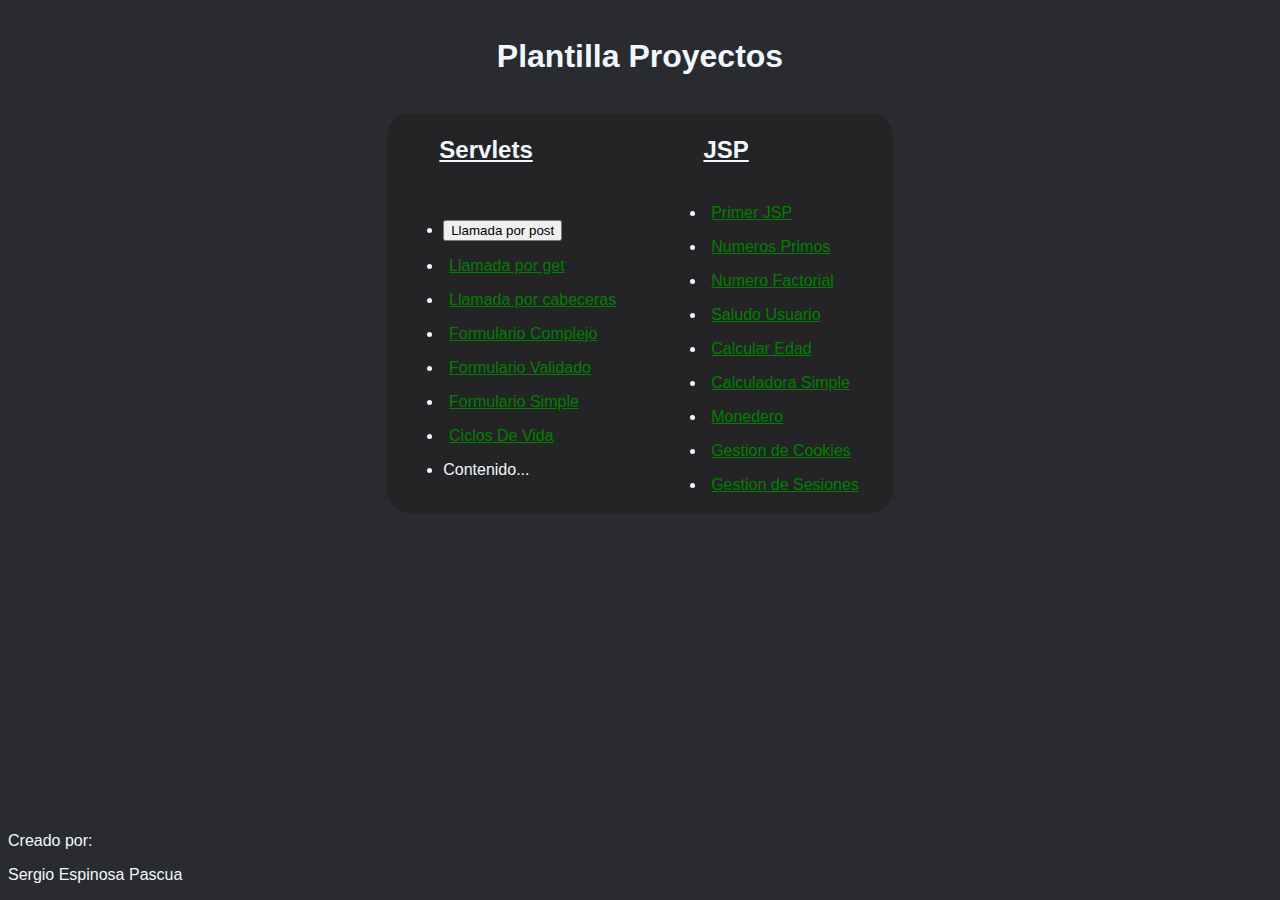
<file: src/main/webapp/index.html>
<!DOCTYPE html>
<html lang="es">

<head>
    <meta charset="UTF-8">
    <meta http-equiv="X-UA-Compatible" content="IE=edge">
    <meta name="viewport" content="width=device-width, initial-scale=1.0">
    <title>Inicio</title>

    <link rel="stylesheet" href="Styles/style.css">
</head>

<body>
    <h1>Plantilla Proyectos</h1>
   
    <div class="estiloContenedor">
        <table>
            <tr>
                <td class="tituloTablas"><h2>Servlets</h2></td>
                <td class="tituloTablas"><h2>JSP</h2></td>
            </tr>
            <tr>
                <td>
                    <ul>
                        <li>
                            <form action="Controlador" method="post">
                                <input type="submit" value="Llamada por post"/>
                            </form>
                        </li>
                        <li><p><a href="Controlador">Llamada por get</a></p></li>
                        <li><p><a href="CabecerasPeticion?nombre=Sergio">Llamada por cabeceras</a></p></li>
                        <li><p><a href="HTML/formularioComplejo.html">Formulario Complejo</a></p></li>
                        <li><p><a href="HTML/formularioValidado.html">Formulario Validado</a></p></li>
                        <li><p><a href="HTML/formularioSimple.html">Formulario Simple</a></p></li>
                        <li><p><a href="CiclosDeVida">Ciclos De Vida</a></p></li>
                        <li>Contenido...</li>                      
                    </ul>

                </td>

                <td>
                    <ul>
                        <li><p><a href="JSP/holaMundo.jsp">Primer JSP</a></p></li>
                        <li><p><a href="JSP/numerosPrimos.jsp">Numeros Primos</a></p></li>
                        <li><p><a href="JSP/numeroFactorial.jsp">Numero Factorial</a></p></li>
                        <li><p><a href="JSP/saludoUsuario.jsp">Saludo Usuario</a></p></li>
                        <li><p><a href="JSP/calcularEdad.jsp">Calcular Edad</a></p></li>
                        <li><p><a href="JSP/calculadoraSimple.jsp">Calculadora Simple</a></p></li>
                        <li><p><a href="HTML/monedero.html">Monedero</a></p></li>
                        <li><p><a href="JSP/creacionYBorradoCookies.jsp">Gestion de Cookies</a></p></li>
                        <li><p><a href="JSP/gestionSesiones.jsp">Gestion de Sesiones</a></p></li>

                    </ul>

                </td>
            </tr>


        </table>
            
    </div>
    <div class="infoFooter">
        <p>Creado por:</p>
        <p>Sergio Espinosa Pascua</p>
    </div>
</body>

</html>
</file>
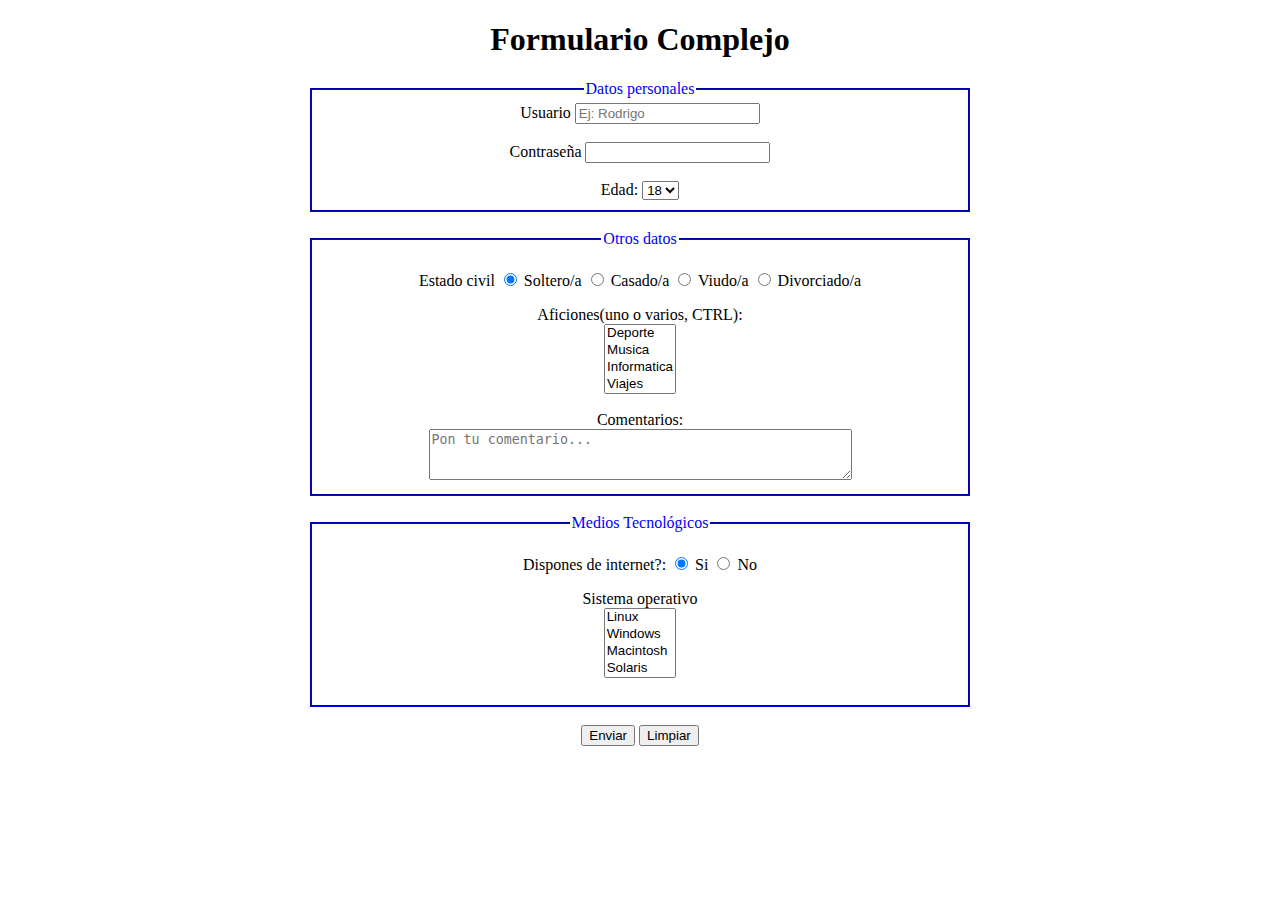
<file: src/main/webapp/HTML/formularioComplejo.html>
<!DOCTYPE html>
<html lang="es">

<head>
    <meta charset="UTF-8">
    <meta http-equiv="X-UA-Compatible" content="IE=edge">
    <meta name="viewport" content="width=device-width, initial-scale=1.0">
    <title>Formulario Complejo</title>
    <link rel="stylesheet" href="../Styles/styleFormularioComplejo.css">

</head>

<body>
    <h1>Formulario Complejo</h1>
    <form id="formulario" action="../FormularioComplejo" method="post">
        <fieldset>         <!--Datos personales-->
            <legend>Datos personales</legend>
            <label for="usuario">Usuario</label>
            <input type="text" id="usuario" name="usuario" placeholder="Ej: Rodrigo">
            <br><br>

            <label for="contrasena">Contraseña</label>
            <input type="password" id="contrasena" name="contrasena">
            <br><br>

            <label for="edad">Edad:</label>
            <select name="edad" id="edad">
                <option value="18">18</option>
                <option value="19">19</option>
                <option value="20">20</option>
                <option value="21">21</option>
                <option value="22">22</option>
                <option value="23">23</option>
                <option value="24">24</option>
                <option value="25">25</option>
                <option value="26">26</option>
                <option value="27">27</option>
                <option value="28">28</option>
                <option value="29">29</option>
                <option value="30">30</option>
            </select>
        </fieldset>
        <br>
        <fieldset>          <!--Otros datos-->
            <legend>Otros datos</legend>
            <p> Estado civil
                <input type="radio" id="soltero" name="estadoCivil" checked="checked">
                <label for="soltero">Soltero/a</label>

                <input type="radio" id="casado" name="estadoCivil">
                <label for="casado">Casado/a</label>

                <input type="radio" id="viudo" name="estadoCivil">
                <label for="viudo">Viudo/a</label>

                <input type="radio" id="divorciado" name="estadoCivil">
                <label for="divorciado">Divorciado/a</label>
            </p>

            <p>
                Aficiones(uno o varios, CTRL): <br>
                <select name="aficiones" multiple>
                    <option value="deporte">Deporte</option>
                    <option value="musica">Musica</option>
                    <option value="informatica">Informatica</option>
                    <option value="viajes">Viajes</option>
                    <option value="tiendas">Tiendas</option>
                    <option value="juegos">Juegos</option>
                </select>
            </p>

            <label for="comentarios">Comentarios:</label><br>
            <textarea name="comentario" id="comentario" cols="50" rows="3"
                placeholder="Pon tu comentario..."></textarea>

        </fieldset>
        <br>
        <fieldset>         <!--Medios Tecnológicos-->
            <legend>Medios Tecnológicos</legend>
            <p> Dispones de internet?:
                <input type="radio" id="Si" name="mediosTecnologicos" checked="checked">
                <label for="Si">Si</label>

                <input type="radio" id="No" name="mediosTecnologicos">
                <label for="No">No</label> 
            </p>
            <p>
                Sistema operativo <br>
                <select name="sistemaOperativo" size="4">
                    <option value="deporte">Linux</option>
                    <option value="musica">Windows</option>
                    <option value="informatica">Macintosh</option>
                    <option value="viajes">Solaris</option>
                    <option value="viajes">ChromeOS</option>
                </select>
            </p>
                <input type="hidden" name="oculto" id="oculto" value="Oculto">
        </fieldset>
        <br>

        <input type="submit" name="enviar" value="Enviar">
        <input type="reset" name="limpiar" value="Limpiar">

    </form>
</body>

</html>
</file>
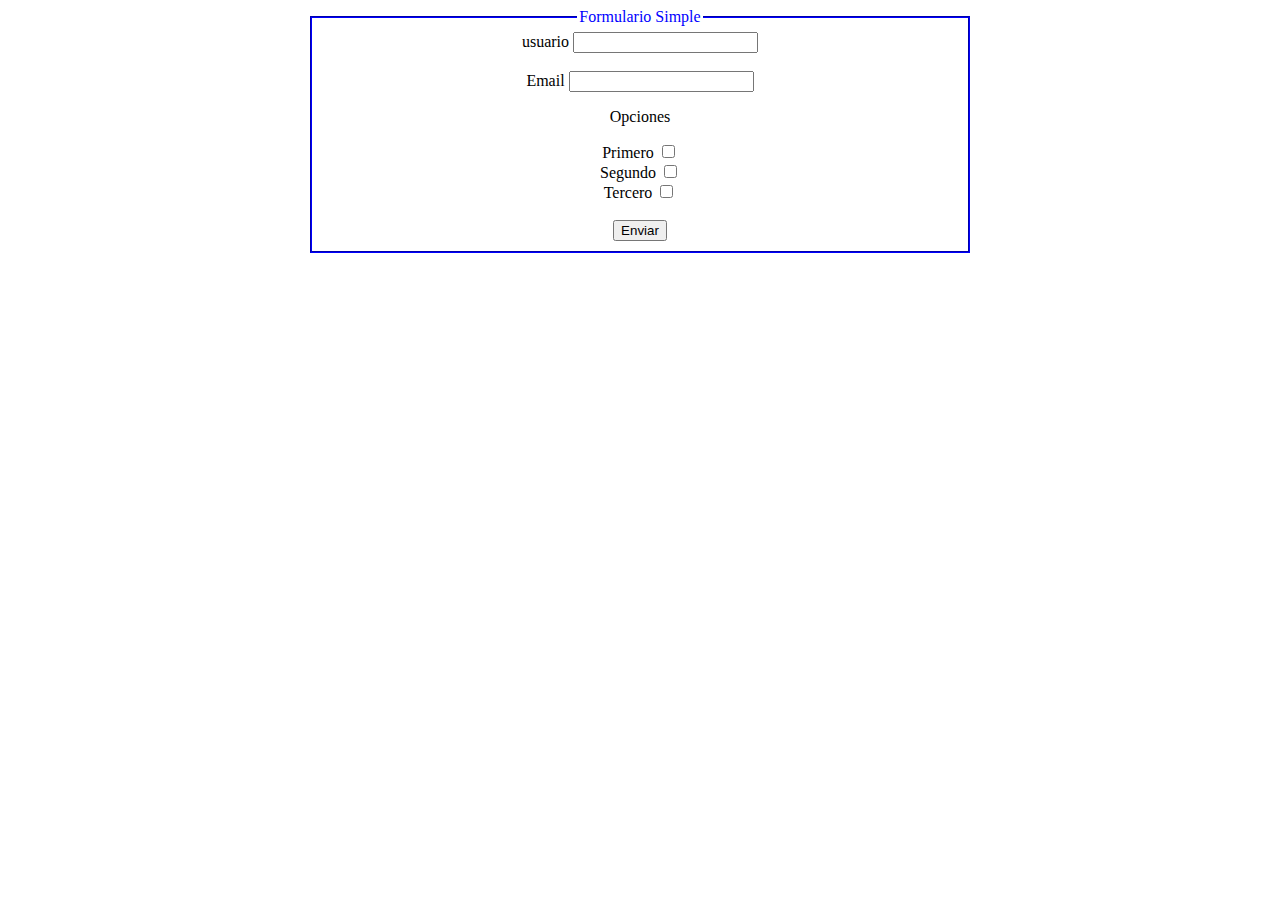
<file: src/main/webapp/HTML/formularioSimple.html>
<!DOCTYPE html>
<html lang="es">

<head>
    <meta charset="UTF-8">
    <meta http-equiv="X-UA-Compatible" content="IE=edge">
    <meta name="viewport" content="width=device-width, initial-scale=1.0">
    <title>Formulario</title>
    <link rel="stylesheet" href="../Styles/styleFormularioSimple.css">

</head>

<body>
    <form id="formulario" action="../FormularioSimple" method="post">
        <fieldset>
            <legend>Formulario Simple</legend>
            <label for="usuario">usuario</label>
            <input type="text" id="usuario" name="usuario">
            <br><br>
            <label for="email">Email</label>
            <input type="email" id="email" name="email">
            <br>
            <p>Opciones</p>

            <label for="marca">Primero</label>
            <input type="checkbox" name="marca" value="primera"><br>

            <label for="marca">Segundo</label>
            <input type="checkbox" name="marca" value="segunda"><br>

            <label for="marca">Tercero</label>
            <input type="checkbox" name="marca" value="tercera"><br><br>

            <input type="submit" name="enviar" value="Enviar">
        </fieldset>
    </form>
</body>

</html>
</file>
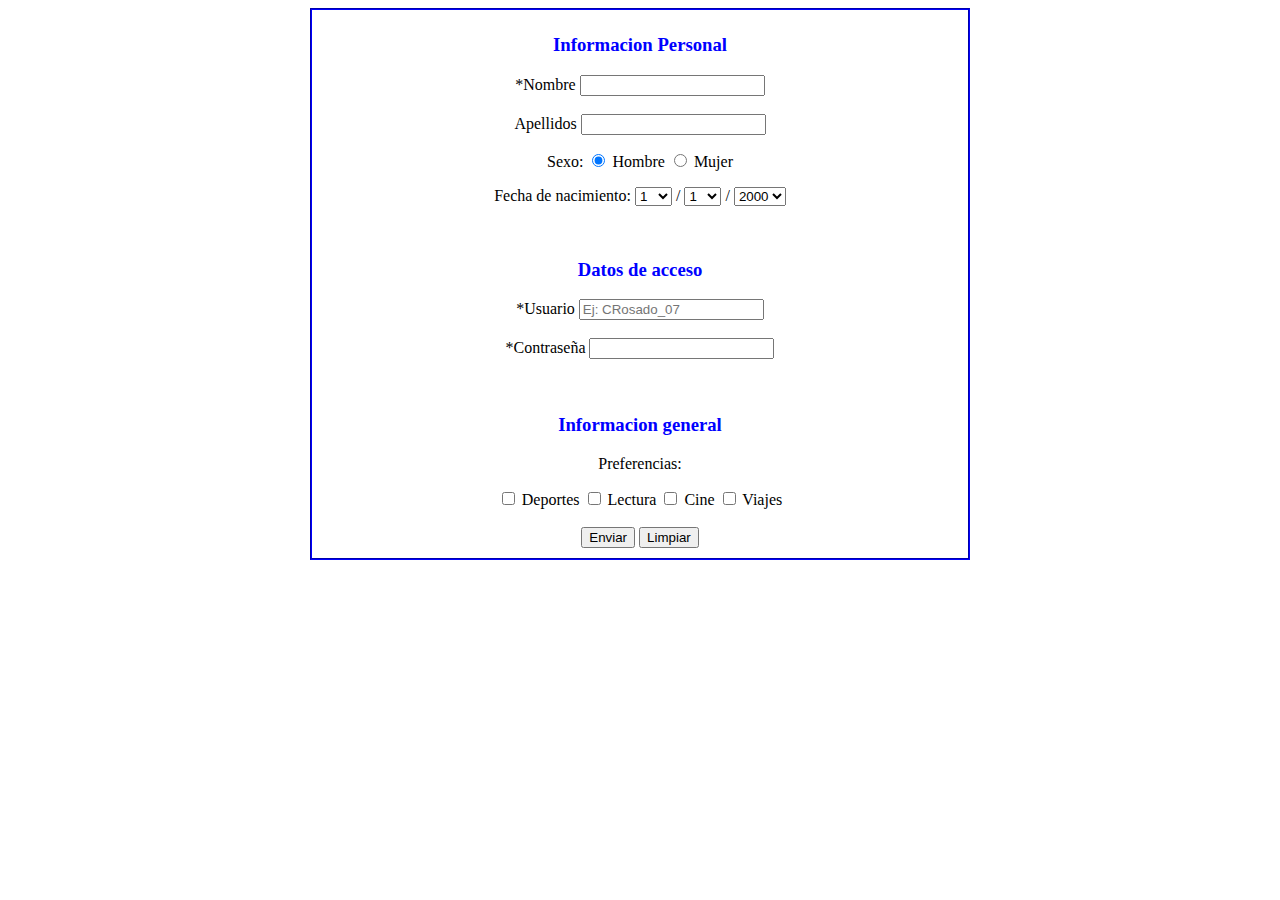
<file: src/main/webapp/HTML/formularioValidado.html>
<!DOCTYPE html>
<html lang="es">

<head>
    <meta charset="UTF-8">
    <meta http-equiv="X-UA-Compatible" content="IE=edge">
    <meta name="viewport" content="width=device-width, initial-scale=1.0">
    <title>Formulario Validado</title>
    <link rel="stylesheet" href="../Styles/styleFormularioValidado.css">
</head>

<body>
    <form id="formulario" action="../FormularioValidado" method="post">
        <!--Informacion Personal-->
        <fieldset>
            <h3>Informacion Personal</h3>
            <label for="nombre">*Nombre</label>
            <input type="text" id="nombre" name="nombre">
            <br><br>
            <label for="apellidos">Apellidos</label>
            <input type="text" id="apellidos" name="apellidos">
            <p> Sexo:
                <input type="radio" id="hombre" name="sexo" checked="checked" value="hombre">
                <label for="hombre">Hombre</label>

                <input type="radio" id="mujer" name="sexo" value="mujer">
                <label for="mujer">Mujer</label>
            </p>
            <p>
                <label for="fechaNac">Fecha de nacimiento: </label>
                <select name="dia" id="dia">
                    <option value="1">1</option>
                    <option value="2">2</option>
                    <option value="3">3</option>
                    <option value="4">4</option>
                    <option value="5">5</option>
                    <option value="6">6</option>
                    <option value="7">7</option>
                    <option value="8">8</option>
                    <option value="9">9</option>
                    <option value="10">10</option>
                    <option value="11">11</option>
                    <option value="12">12</option>
                    <option value="13">13</option>
                    <option value="14">14</option>
                    <option value="15">15</option>
                    <option value="16">16</option>
                    <option value="17">17</option>
                    <option value="18">18</option>
                    <option value="19">19</option>
                    <option value="20">20</option>
                    <option value="21">21</option>
                    <option value="22">22</option>
                    <option value="23">23</option>
                    <option value="24">24</option>
                    <option value="25">25</option>
                    <option value="26">26</option>
                    <option value="27">27</option>
                    <option value="28">28</option>
                    <option value="29">29</option>
                    <option value="30">30</option>
                    <option value="31">31</option>
                </select>
                /
                <select name="mes" id="mes">
                    <option value="1">1</option>
                    <option value="2">2</option>
                    <option value="3">3</option>
                    <option value="4">4</option>
                    <option value="5">5</option>
                    <option value="6">6</option>
                    <option value="7">7</option>
                    <option value="8">8</option>
                    <option value="9">9</option>
                    <option value="10">10</option>
                    <option value="11">11</option>
                    <option value="12">12</option>
                </select>
                /
                <select name="anio" id="anio">
                    
                    <option value="2000">2000</option>
                    <option value="2001">2001</option>
                    <option value="2002">2002</option>
                    <option value="2003">2003</option>
                    <option value="2004">2004</option>
                    <option value="2005">2005</option>
                    <option value="2006">2006</option>
                    <option value="2007">2007</option>
                    <option value="2008">2008</option>
                    <option value="2009">2009</option>
                    <option value="2010">2010</option>
                    <option value="2011">2011</option>
                    <option value="2012">2012</option>
                    <option value="2013">2013</option>
                    <option value="2014">2014</option>
                    <option value="2015">2015</option>
                    <option value="2016">2016</option>
                    <option value="2017">2017</option>
                    <option value="2018">2018</option>
                    <option value="2019">2019</option>
                    <option value="2020">2020</option>
                    <option value="2021">2021</option>
                    <option value="2022">2022</option>
                </select>
            </p>
            <br>
            <h3>Datos de acceso</h3>
            <label for="usuario">*Usuario</label>
            <input type="text" id="usuario" name="usuario" placeholder="Ej: CRosado_07">

            <br><br>

            <label for="contrasena">*Contraseña</label>
            <input type="password" id="contrasena" name="contrasena">

            <br><br><br>

            <h3>Informacion general</h3>
            <p>Preferencias:</p>
            <input type="checkbox" id="deportes" name="preferencias" value="deportes">
            <label for="deportes">Deportes</label>

            <input type="checkbox" id="lectura" name="preferencias" value="lectura">
            <label for="lectura">Lectura</label>

            <input type="checkbox" id="cine" name="preferencias" value="cine">
            <label for="cine">Cine</label>

            <input type="checkbox" id="viajes" name="preferencias" value="viajes">
            <label for="viajes">Viajes</label>
            <br><br>

            <input type="submit" name="enviar" value="Enviar">
            <input type="reset" name="limpiar" value="Limpiar">
        </fieldset>
    </form>
</body>

</html>
</file>
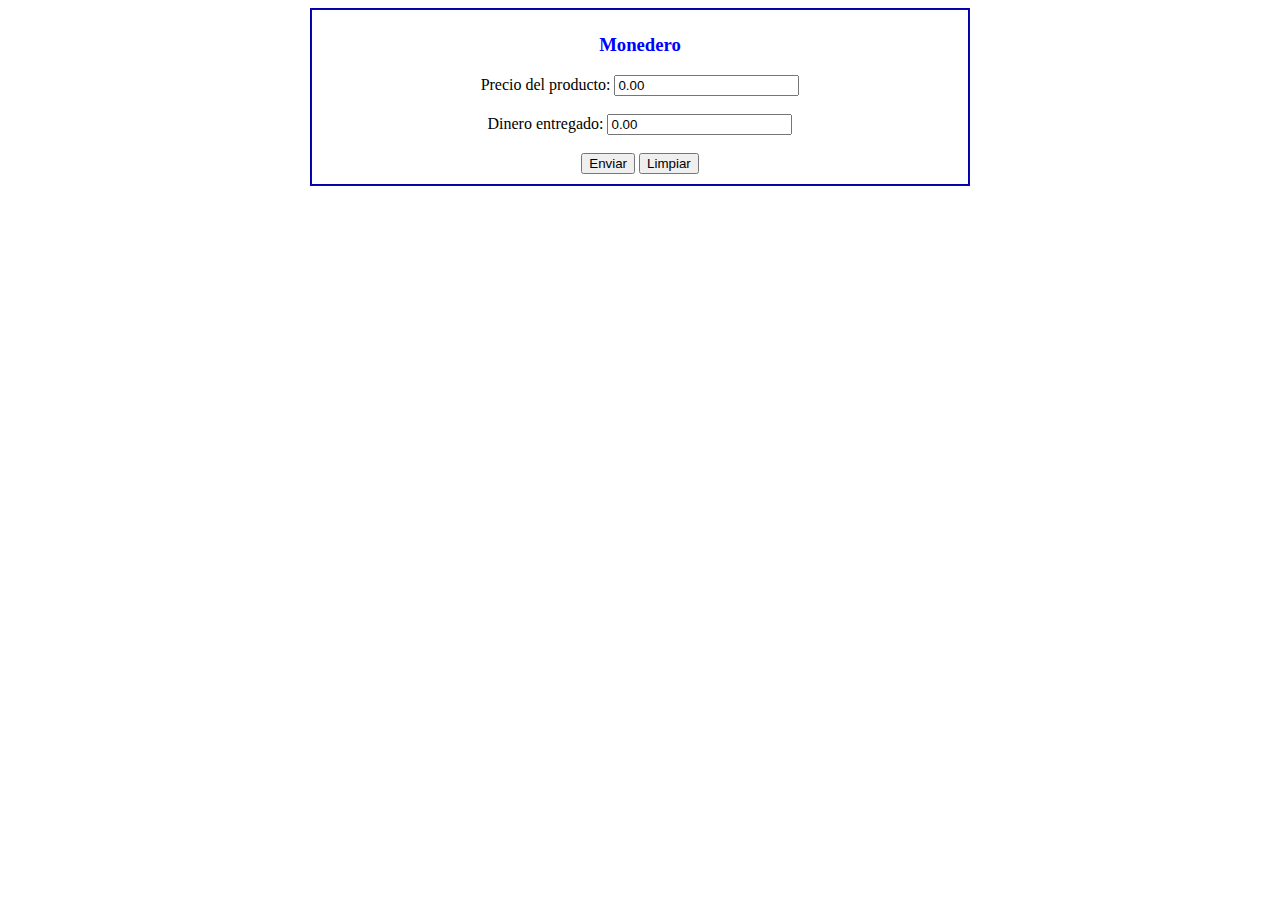
<file: src/main/webapp/HTML/monedero.html>
<!DOCTYPE html>
<html lang="es">
<head>
    <meta charset="UTF-8">
    <meta http-equiv="X-UA-Compatible" content="IE=edge">
    <meta name="viewport" content="width=device-width, initial-scale=1.0">
    <title>Monedero</title>
    <link rel="stylesheet" href="../Styles/styleMonedero.css">
</head>
<body>
    <form action="../JSP/monedero.jsp">
        <fieldset> 
            <h3>Monedero</h3>
            <label for="precio">Precio del producto: </label>
            <input type="number" name="precio" id="precio" step="0.01" value="0.00">
            <br><br>
            <label for="entregado">Dinero entregado: </label>
            <input type="number" name="entregado" id="entregado" step="0.01" value="0.00">
            <br><br>
            <input type="submit" name="enviar" value="Enviar">
            <input type="reset" name="limpiar" value="Limpiar">
        </fieldset>
    </form>
</body>
</html>
</file>
<file: src/main/webapp/Styles/style.css>
body {
    margin-top: 3%;
    font-family: 'Franklin Gothic Medium', 'Arial Narrow', Arial, sans-serif;
    color: aliceblue;
    background-color: #2a2b2e;
    
}

h1 {
    text-align: center;
    margin-bottom: 3%;
}

a {
    color: green;
    padding: 3%;
}

table{
    width: 100%;
}

.tituloTablas{
    padding-left: 10%;
    text-decoration:underline;
}

.estiloContenedor {
    width: 40%;
    background-color: #242426;
    border-radius: 24px;
    margin: 0 auto;
    margin-top: 3%;
}

.estiloContenedor ul{
    margin: 0 auto;
    margin: 5%;
}

.estiloContenedor ul li{
margin-bottom: 10px;
}

.infoFooter{
bottom: 0;
position: absolute;
width: 100%;
}
</file>
<file: src/main/webapp/Styles/styleFormularioComplejo.css>
fieldset{
    border-color: blue;
    width: 50%;
    margin: 0 auto;
}

legend{
    color: blue;
}

h3{
    color: blue;
}

body{
    text-align: center;
}
</file>
<file: src/main/webapp/Styles/styleFormularioSimple.css>
fieldset{
    border-color: blue;
    width: 50%;
    margin: 0 auto;
}

legend{
    color: blue;
}

h3{
    color: blue;
}

body{
    text-align: center;
}
</file>
<file: src/main/webapp/Styles/styleFormularioValidado.css>
fieldset{
    border-color: blue;
    width: 50%;
    margin: 0 auto;
}


h3{
    color: blue;
}


body{
    text-align: center;
}
</file>
<file: src/main/webapp/Styles/styleMonedero.css>
fieldset{
    border-color: blue;
    width: 50%;
    margin: 0 auto;
}

legend{
    color: blue;
}

h3{
    color: blue;
}

body{
    text-align: center;
}
</file>
